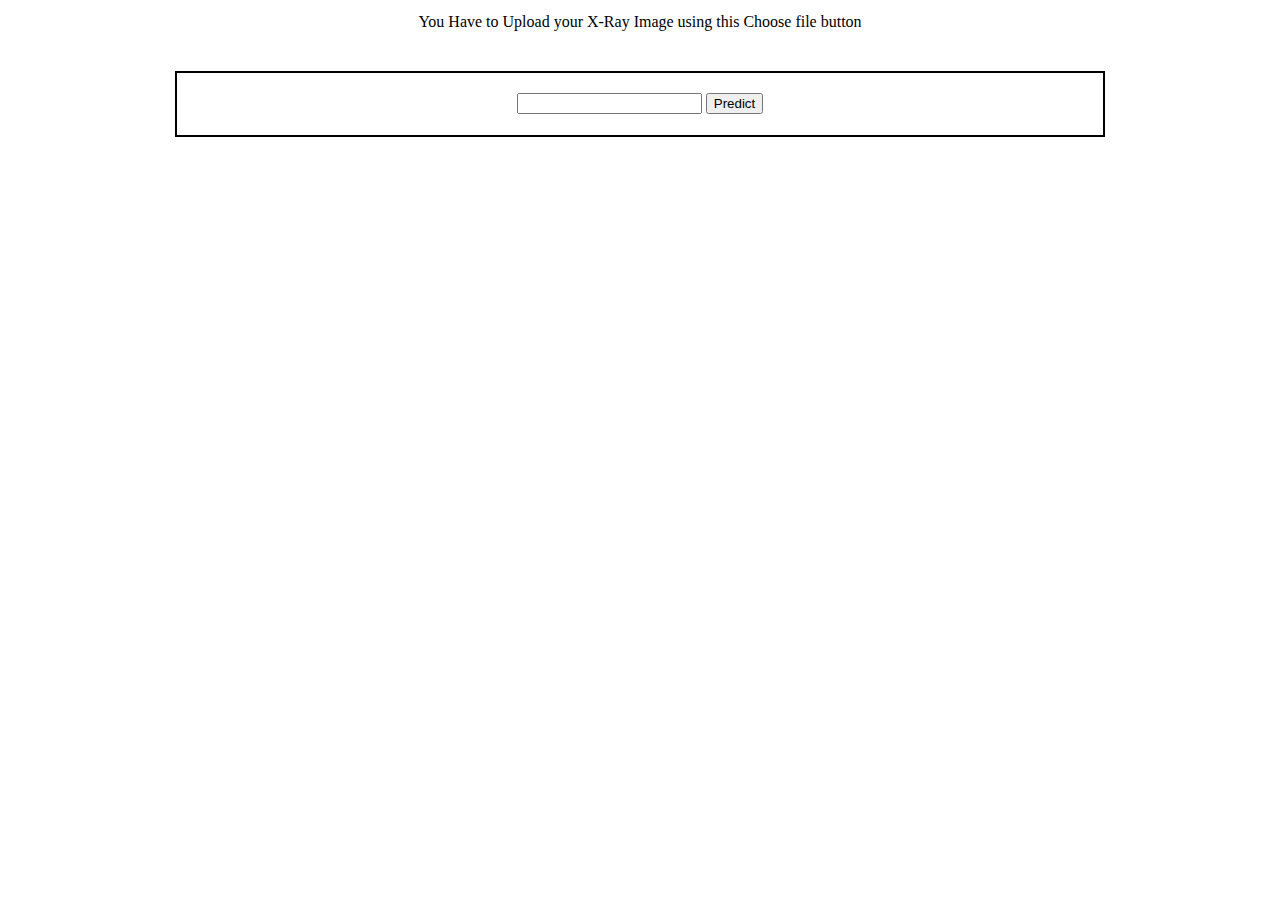
<file: index.html>
<!DOCTYPE html>
<html lang="en">
<head>
    <meta charset="UTF-8">
    <meta http-equiv="X-UA-Compatible" content="IE=edge">
    <meta name="viewport" content="width=device-width, initial-scale=1.0">
    <title>Document</title>
</head>
<body>
    <section id="Data" style="margin: 1% 10% 1% 10%;text-align: center;">
        You Have to Upload your X-Ray Image using this Choose file button
        <form action="/submit" method="POST" enctype="multipart/form-data" style="margin: 4%;border: 2px solid black;padding: 2%;">
            <input type="text" name="fname" id="file">
            <button type="submit" class="btn btn-lg btn-danger">Predict</button>
        </form>
    </section>

</body>
</html>
</file>
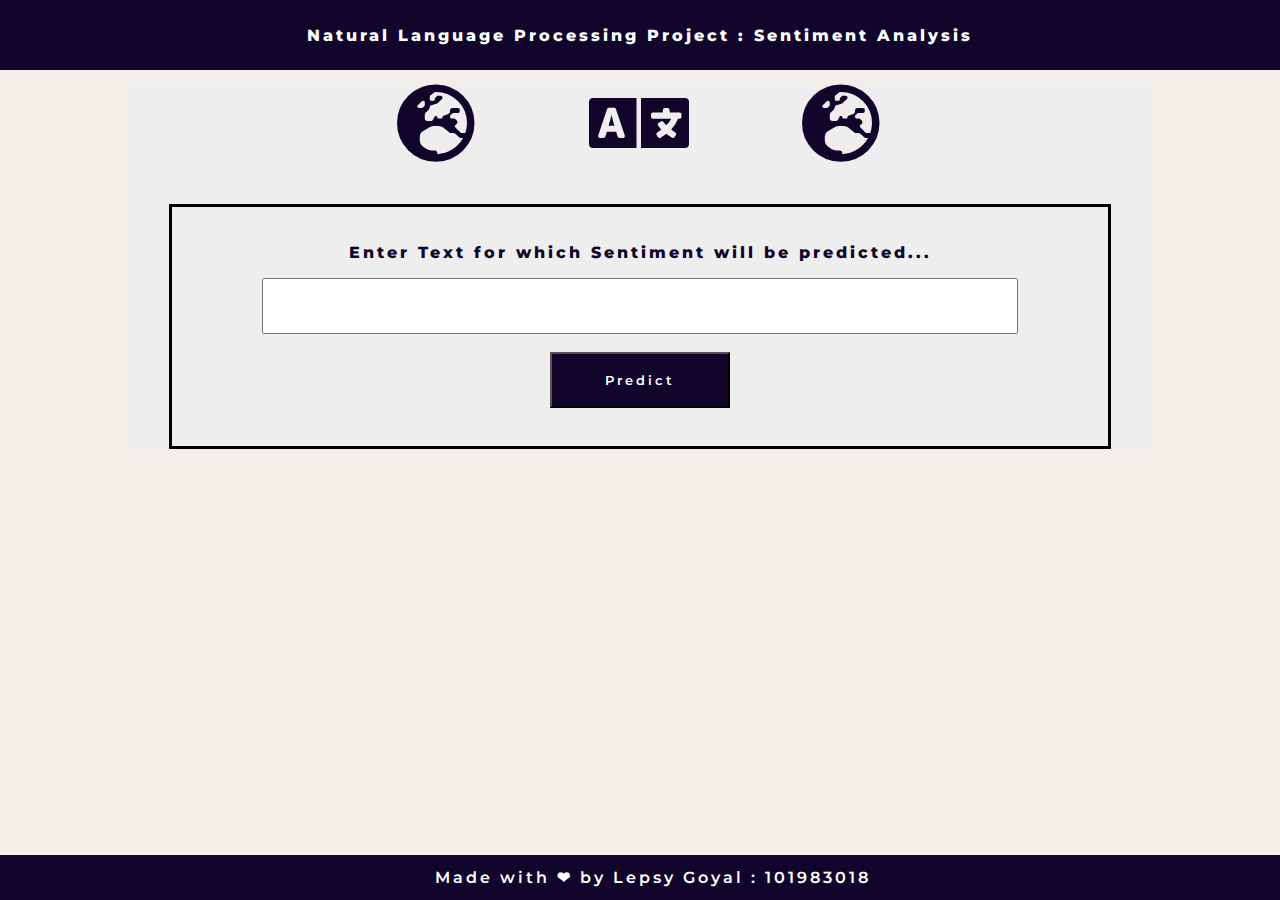
<file: templates/index.html>
<!DOCTYPE html>
<html lang="en">
<head>
    <meta charset="UTF-8">
    <meta http-equiv="X-UA-Compatible" content="IE=edge">
    <meta name="viewport" content="width=device-width, initial-scale=1.0">
    <title>Document</title>
    <link rel="stylesheet" href="../static/styles.css">
    <link rel="preconnect" href="https://fonts.googleapis.com">
<link rel="preconnect" href="https://fonts.gstatic.com" crossorigin>
<link href="https://fonts.googleapis.com/css2?family=Montserrat&display=swap" rel="stylesheet">
<link rel="stylesheet" href="https://cdnjs.cloudflare.com/ajax/libs/font-awesome/5.15.4/css/all.min.css" integrity="sha512-1ycn6IcaQQ40/MKBW2W4Rhis/DbILU74C1vSrLJxCq57o941Ym01SwNsOMqvEBFlcgUa6xLiPY/NS5R+E6ztJQ==" crossorigin="anonymous" referrerpolicy="no-referrer" />
</head>
<body>
    <section id="header">
         Natural Language Processing Project : Sentiment Analysis 
    </section>
    <section id="Data" style="margin: 1% 10% 1% 10%;text-align: center;">
        <i class="fas fa-globe-europe fa-5x"></i> <i class="fas fa-language fa-5x"></i> <i class="fas fa-globe-europe fa-5x"></i>
        <form action="/submit2" method="POST" enctype="multipart/form-data" style="margin: 4%;border: 3px solid black;padding: 2%;">
            <p>Enter Text for which Sentiment will be predicted...</p>
            <input type="text" name="fname" id="file">
            <button type="submit" class="btn btn-lg btn-danger">Predict</button>
        </form>
    </section>
    <section id="footer">
        Made with ❤ by Lepsy Goyal : 101983018
    </section>

</body>
</html>
</file>
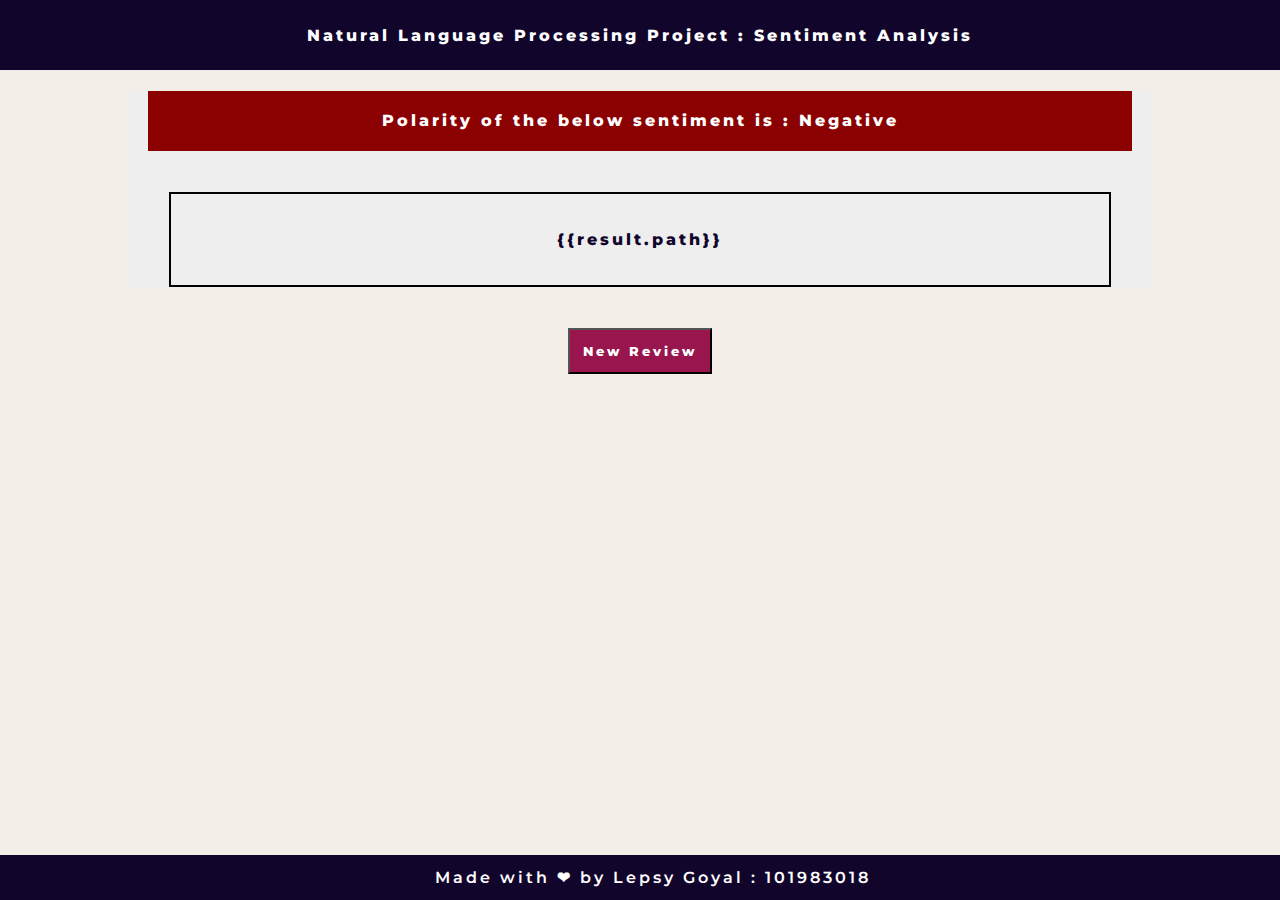
<file: templates/negative.html>
<!DOCTYPE html>
<html lang="en">
<head>
    <meta charset="UTF-8">
    <meta http-equiv="X-UA-Compatible" content="IE=edge">
    <meta name="viewport" content="width=device-width, initial-scale=1.0">
    <title>Document</title>
    <link rel="stylesheet" href="../static/styles.css">
    <link rel="preconnect" href="https://fonts.googleapis.com">
    <link rel="preconnect" href="https://fonts.gstatic.com" crossorigin>
    <link href="https://fonts.googleapis.com/css2?family=Montserrat&display=swap" rel="stylesheet">
</head>
<body>
    <section id="header">
        Natural Language Processing Project : Sentiment Analysis 
    </section>
    <section id="Data" style="margin: 1% 10% 1% 10%;text-align: center;">
        <p id="negative">Polarity of the below sentiment is : Negative</p>
        <form action="/submit" method="POST" enctype="multipart/form-data" style="margin: 4%;border: 2px solid black;padding: 2%;">
            <p>{{result.path}}</p>
        </form>
    </section>
    <form action="/" method="GET">
        <button id="new" type="submit">New Review</button>
    </form>
    
    <section id="footer">
        Made with ❤ by Lepsy Goyal : 101983018
    </section>
</body>
</html>
</file>
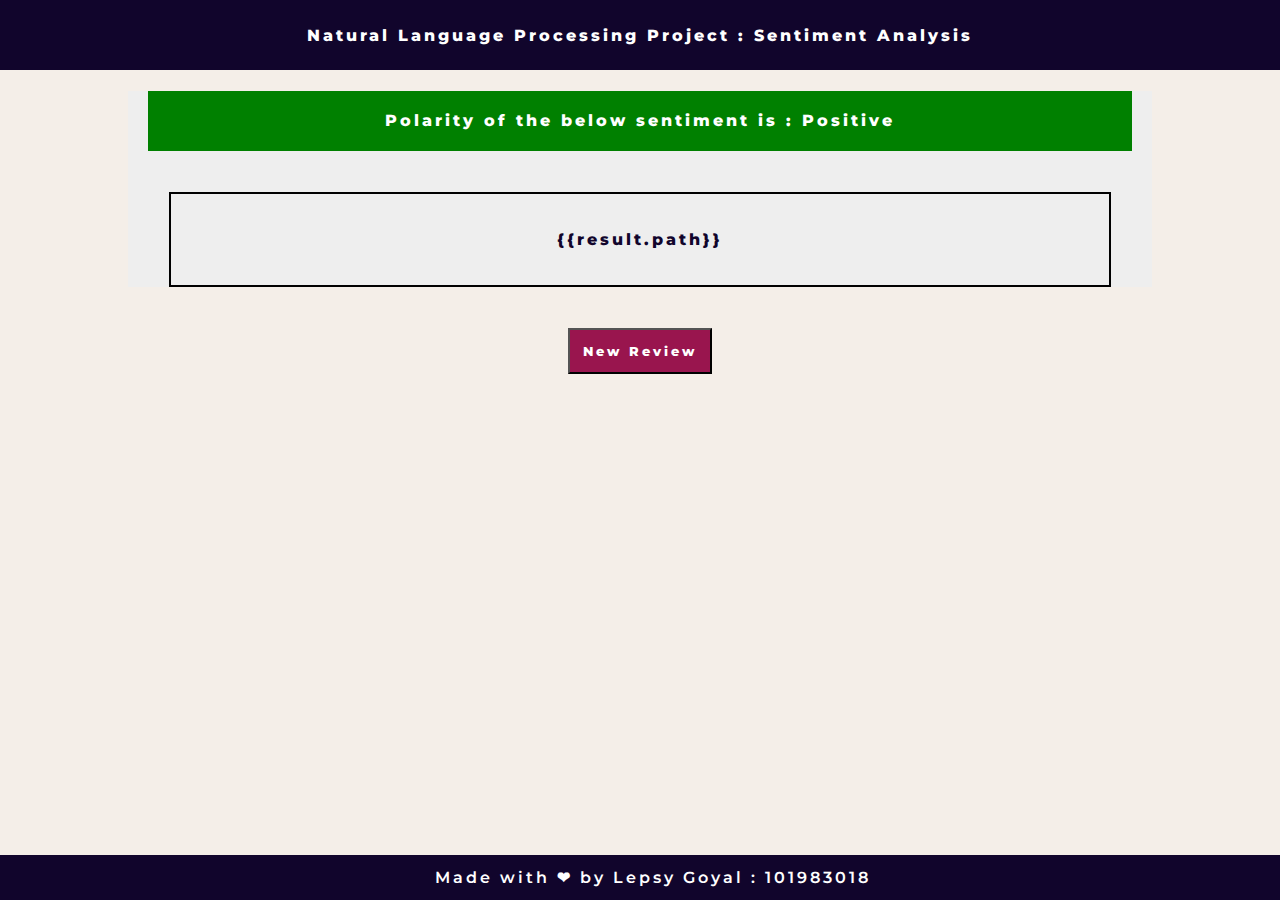
<file: templates/result.html>
<!DOCTYPE html>
<html lang="en">
<head>
    <meta charset="UTF-8">
    <meta http-equiv="X-UA-Compatible" content="IE=edge">
    <meta name="viewport" content="width=device-width, initial-scale=1.0">
    <title>Document</title>
    <link rel="stylesheet" href="../static/styles.css">
    <link rel="preconnect" href="https://fonts.googleapis.com">
    <link rel="preconnect" href="https://fonts.gstatic.com" crossorigin>
    <link href="https://fonts.googleapis.com/css2?family=Montserrat&display=swap" rel="stylesheet">
</head>
<body>
    <section id="header">
        Natural Language Processing Project : Sentiment Analysis 
    </section>
    <section id="Data" style="margin: 1% 10% 1% 10%;text-align: center;">
        <p id="positive">Polarity of the below sentiment is : Positive</p>
        <form action="/submit" method="POST" enctype="multipart/form-data" style="margin: 4%;border: 2px solid black;padding: 2%;">
            <p>{{result.path}}</p>
        </form>
    </section>
    <form action="/" method="GET">
        <button id="new" type="submit">New Review</button>
    </form>
    
    <section id="footer">
        Made with ❤ by Lepsy Goyal : 101983018
    </section>
</body>
</html>
</file>
<file: static/styles.css>
body{
    margin: 0;
    font-family: 'Montserrat', sans-serif;
    letter-spacing: 3px;
    text-align: center;
    background-color: #F4EEE8;
}

#header{
    padding: 2%;
    background-color: #11052C;
    color: #fff;
    font-weight: 800;
}

#footer{
    bottom: 0;
    width: 100%;
    position: absolute;
    padding: 1%;
    background-color: #11052C;
    color: #fff;
    font-weight: 600;
}

#Data{
    background-color: #EEEEEE;
    color: #11052C;
    text-align: center;
}
#Data button{
    display: block;
    margin: 2% 50% 2% 40%;
    padding: 2%;
    width: 20%;
    font-family: 'Montserrat', sans-serif;
    letter-spacing: 3px;
    font-weight: 600;
    background-color: #11052C;
    color: #fff;
}
#Data button:hover{
    display: block;
    margin: 2% 50% 2% 40%;
    padding: 2%;
    width: 20%;
    font-family: 'Montserrat', sans-serif;
    letter-spacing: 3px;
    font-weight: 600;
    background-color: #fff;
    color: black;
}
#Data{
    font-weight: 800;
}
#Data i{
    margin: 0 5% 0 5%;
}
#Data input{
    width: 80%;
    padding: 2%;
    font-family: 'Montserrat', sans-serif;
    letter-spacing: 3px;
    font-weight: 500;
}

#positive{
    padding: 2%;
    margin: 2%;
    background-color: green;
    color: #fff;
}

#new{
    background-color: #99154E;
    color: #fff;
    padding: 1%;
    font-family: 'Montserrat', sans-serif;
    letter-spacing: 3px;
    font-weight: 800;
}
#new:hover{
    background-color: #fff;
    color: black;
    padding: 1%;
    font-family: 'Montserrat', sans-serif;
    letter-spacing: 3px;
    font-weight: 800;
}

#negative{
    padding: 2%;
    margin: 2%;
    background-color: darkred;
    color: #fff;
}
</file>
